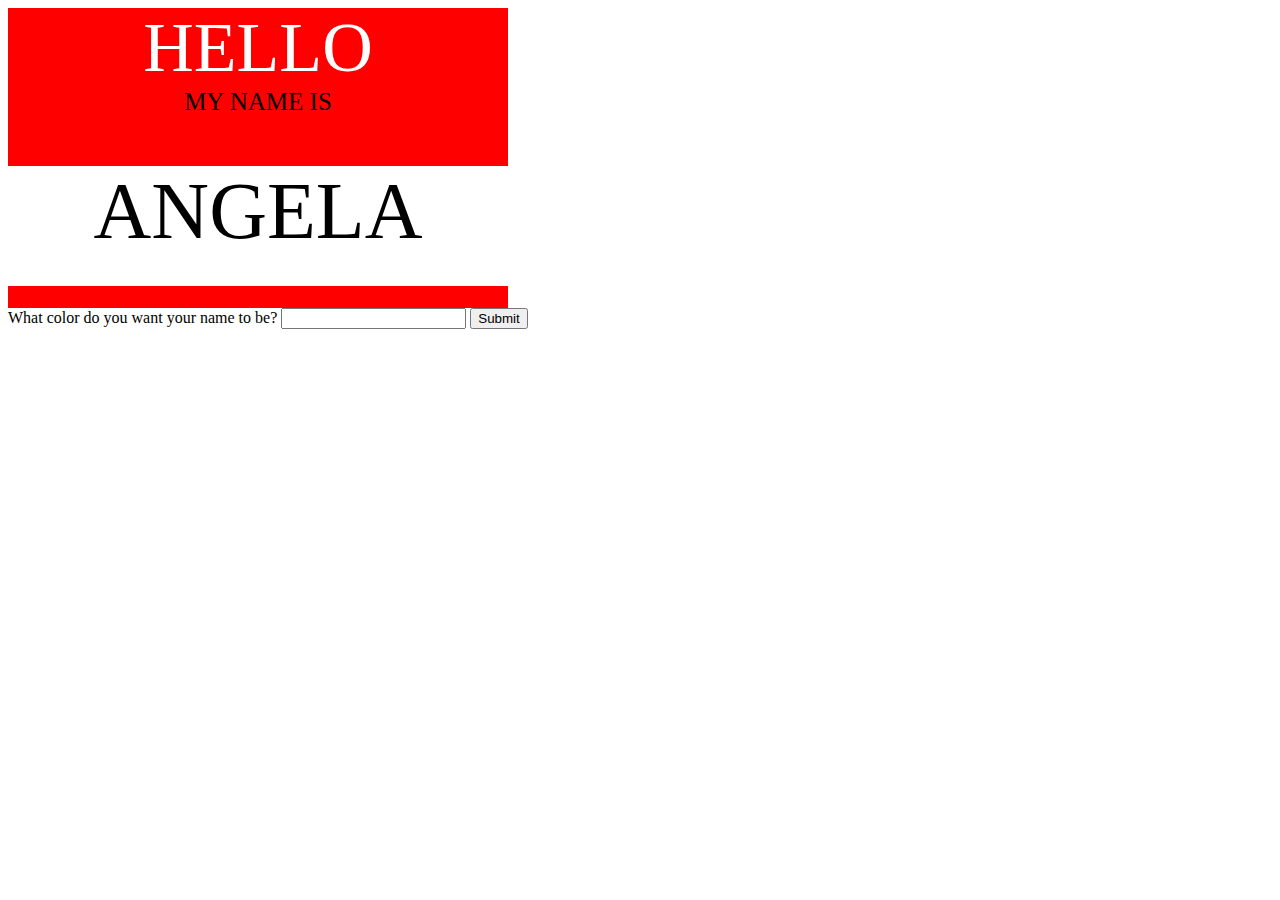
<file: nametag.html>
<!DOCTYPE html>
<html lang="en">
    <head>
        <link href="./nametag-style.css" type="text/css" rel="stylesheet">
    <meta charset="UTF-8">
    <meta name="viewport" content="width=device-width, initial-scale=1.0">
    <meta http-equiv="X-UA-Compatible" content="ie=edge">
    <title>My Nametag</title>
</head>
<body>
    <div id="nametag" class="nametag">

        <div class="worlds"></div>
        <div class="hello">Hello</div>
    <div class="my-name-is">My name is</div>
    <div class="back"></div>
    <div id=the-name class="front">Angela</div>
    </div>
    <label> What color do you want your name to be?
    <input id="colors">
    <button id="colorbutton">Submit</button>
    </label>
<script type="module" src="script.js"></script>
</body>
</html>
</file>
<file: nametag-style.css>
*{
    box-sizing: 
    border-box;
}


.nametag{
    width: 500px;
    height: 300px;
    border:solid black 20px;
    border: 25px;
    background-color: red;
}
.front{
    text-transform: uppercase;
    text-align: center;
    font-size: 5rem;
    top: 40px;
    position: relative;
    
position: relative;
top: 50px;
height: 120px;
background-color: white;
}
.back{
background-color: red;
}

.words{
    color:white;
    font-family: Arial;
    text-transform: uppercase;
    text-align: center;
    font-size: 70px;

}
.my-name-is{
    font-size: 25px;
    text-align: center;
    text-transform: uppercase;
}
.hello{
    font-size: 70px;
    color: white;
    text-align: center;
    text-transform: uppercase;
}
</file>
